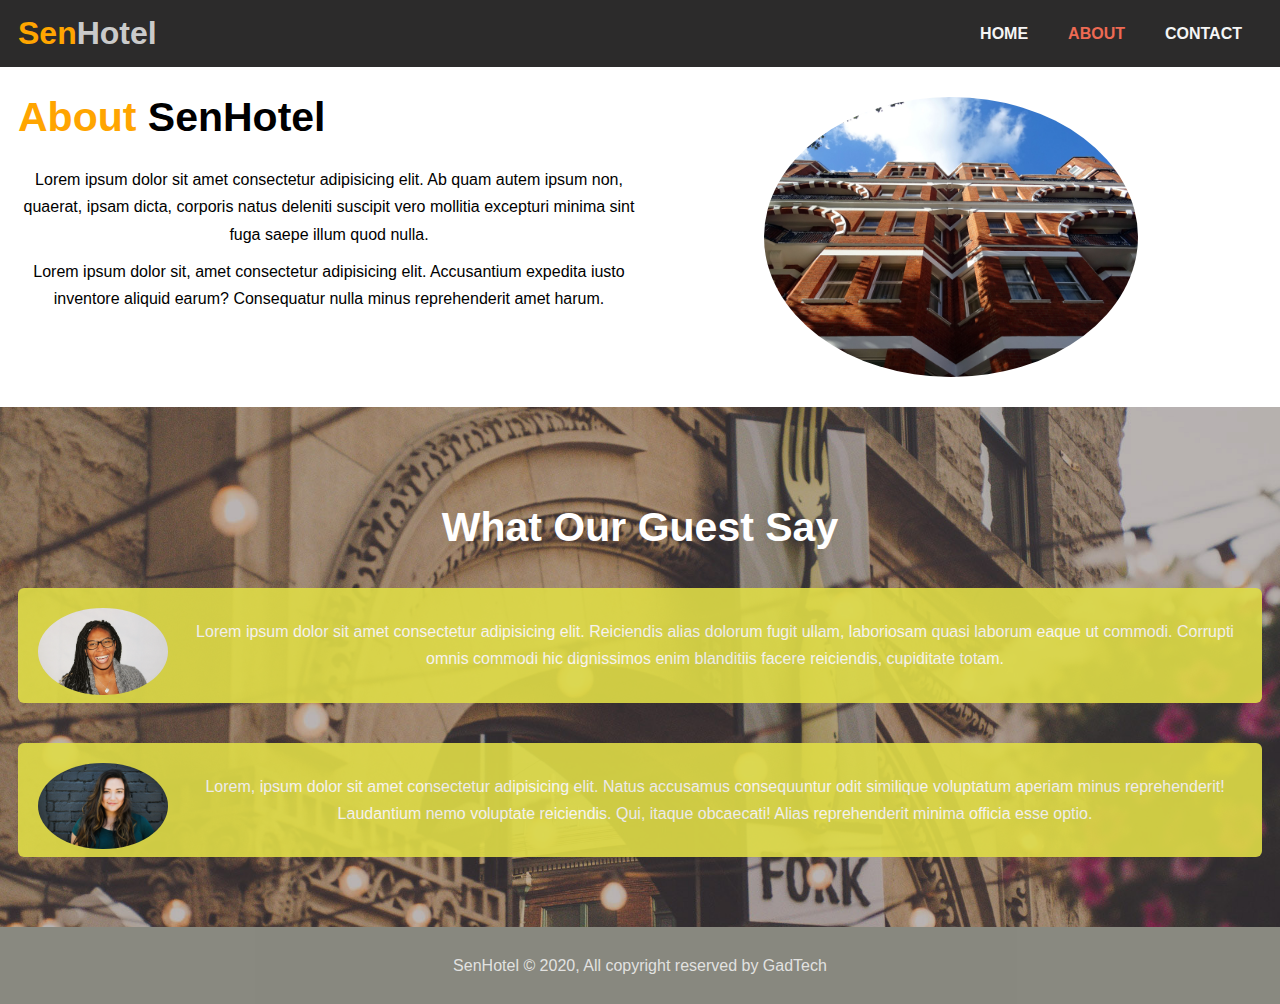
<file: about.htm>
<!DOCTYPE html>
<html lang="en">

<head>
    <meta charset="UTF-8">
    <meta name="viewport" content="width=device-width, initial-scale=1.0">
    <meta name="description" content="Welcome to one of the most trusted hotel in Ghana">
    <link rel="stylesheet" href="css/style.css">
    <link rel="stylesheet" media="screen and (max-width:768px)" href="css/phone.css">
    <link rel="icon" href="nat.ico">
    <title>Sena Hotel | About</title>
</head>

<body>
    <!-- start of header -->
    <header>
        <nav id="navbar">
            <div class="container">
                <h1 class="logo"><a href="index.htm"><span class="primary">Sen</span>Hotel</a></h1>
                <ul>
                    <li><a href="index.htm">Home</a></li>
                    <li><a class="current" href="about.htm">About</a></li>
                    <li><a href="contact.htm">Contact</a></li>
                </ul>
            </div>
        </nav>
    </header>
    <!-- end of header -->

    <!-- start of aboutpageInfo -->
    <section id="about-info" class="bg-light py-3">
        <div class="container">
            <div class="info-left">
                <h1 class="b-heading"><span class="primary">About</span> SenHotel</h1>
                <p>Lorem ipsum dolor sit amet consectetur adipisicing elit. Ab quam autem ipsum non, quaerat, ipsam dicta, corporis natus deleniti suscipit vero mollitia excepturi minima sint fuga saepe illum quod nulla.</p>
                <p>Lorem ipsum dolor sit, amet consectetur adipisicing elit. Accusantium expedita iusto inventore aliquid earum? Consequatur nulla minus reprehenderit amet harum.</p>
            </div>
            <div class="info-right">
                <img src="./images/photo-2.jpg" alt="Building of SenHotel">
            </div>
        </div>
    </section>
    <!-- end of abutpageInfo -->

    <section id="testimonials" class="py-3">
        <div class="container">
            <h2 class="b-heading">what our guest say</h2>
            <div class="testimonial bg-primary">
                <img src="./images/clients2.jpg" alt="Jasmine Gados beautiful smile">
                <p>Lorem ipsum dolor sit amet consectetur adipisicing elit. Reiciendis alias dolorum fugit ullam, laboriosam quasi laborum eaque ut commodi. Corrupti omnis commodi hic dignissimos enim blanditiis facere reiciendis, cupiditate totam.</p>
            </div>

            <div class="testimonial bg-primary">
                <img src="./images/clients3.jpg" alt="Georgina Tetteh beautiful smile">
                <p>Lorem, ipsum dolor sit amet consectetur adipisicing elit. Natus accusamus consequuntur odit similique voluptatum aperiam minus reprehenderit! Laudantium nemo voluptate reiciendis. Qui, itaque obcaecati! Alias reprehenderit minima officia esse optio.</p>
            </div>
        </div>
    </section>

    <div id="clr"></div>

    <!-- start footer -->
    <footer id="main-footer">
        <p>SenHotel &copy; 2020, All copyright reserved by GadTech</p>
    </footer>
    <!-- end footer -->
</body>

</html>
</file>
<file: css/phone.css>
#navbar .logo{
    float: none;
    text-align: center;
}

#navbar ul, #navbar ul li{
    float: none;
}

#navbar ul li a{
    padding: 5px;
    border-bottom: #333 dotted 1px;
}

/* Showcase */
.exhibit{
    height: 100%;
}
.exhibit-love{
    padding-top: 70px;
    padding-bottom: 30px;
}

/* home-info */
#home-info .info-img{
    display: none;
}
#home-info .info-content{
    float: none;
    width: 100%;
}

/* for my boxes */
.box{
    float: none;
    width: 100%;
}

/* About */
#about-info .info-right, #about-info .info-left{
    float: none;
    width: 100%;
}
.b-heading{
    text-align: center;
}

/* Contact */
#Contact-info .box{
    border-bottom: #333 dotted 1px;

}
</file>
<file: css/style.css>
/* reset all body */

* {
    box-sizing: border-box;
    margin: 0px;
    padding: 0px;
}


/* The main body */

body {
    font-family: 'Segoe UI', Tahoma, Geneva, Verdana, sans-serif;
    line-height: 1.7em;
}

.container {
    margin: auto;
    padding: 0 18px;
    overflow: auto;
}

a {
    color: rgba(32, 31, 31, 0.946);
    text-decoration: none;
}

h1,
h2,
h3 {
    padding-bottom: 18px;
}

p {
    margin: 10px 0;
}

/* start navbar */
#navbar {
    background-color: rgba(32, 31, 31, 0.946);
    color: white;
    overflow: auto;
}

#navbar .logo{
    float: left;
    padding-top: 20px;
}

#navbar .logo a {
    color: rgba(255, 255, 255, 0.774);
}

#navbar .logo a:hover {
    color: tomato;
}

#navbar ul li a {
    color: whitesmoke;
}

#navbar ul li a:hover {
    color: tomato;
}

#navbar ul {
    float: right;
}

#navbar ul li {
    float: left;
    list-style: none;
    display: block;
    padding: 20px;
    text-transform: uppercase;
    text-align: center;
    font-weight: bold;
}

#navbar ul li a.current{
    color: rgb(238, 106, 83);
    cursor: pointer;
}


/* start of Exhibit */

.exhibit {
    text-align: center;
    background: url(../images/roomhotels.jpg) no-repeat center center/cover;
    height: 600px;
    line-height: 1.8em;
    opacity: 1.0;
}

.exhibit-love {
    text-transform: capitalize;
    padding-top: 100px;
    font-size: 38px;
    color: whitesmoke;
}

.exhibit .different {
    color: rgb(46, 110, 136);
    font-size: 20px;
    font-weight: lighter;
}

.primary {
    color: orange;
}

.exhibit p {
    padding-bottom: 20px;
    line-height: 1.7em;
}

.btn {
    display: inline-block;
    font-size: 19px;
    font-weight: bold;
    background-color: burlywood;
    padding: 13px 20px;
    border: none;
    cursor: pointer;
}

.btn:hover {
    color: rgb(161, 55, 175);
    font-size: 20px;
    background-color: rgba(93, 139, 32, 0.39);
}
.btn-light{
    background-color: rgba(0, 0, 255, 0.301);
    color: black;
}
.bg-dark{
    background: rgb(85, 82, 82);
    color: white;
}

.btn-light{
    background-color: rgba(0, 0, 255, 0.301);
    color: black;
}
.bg-primary{
    background: rgb(223, 220, 71);
    color: white;
}

#clr{
    clear: both;
}

.b-heading{
    font-size: 41px;
    text-transform: capitalize;
    line-height: 1.0;
}

/* Padding utitlities */
.py-1{ padding: 10px 0;}
.py-2{ padding: 20px 0;}
.py-3{ padding: 30px 0;}


/* home-info */
#home-info{
    height: 400px;
}
#home-info .info-img{
    float: left;
    width: 50%;
    background: url(../images/photo-1.jpg) no-repeat;
    min-height: 100%;
}
#home-info .info-content{
    float: right;
    width: 50%;
    height: 100%;
    text-align: center;
    padding: 50px 30px;
    overflow: hidden;
}
#home-info .info-content p{
    padding-bottom: 30px;
}

/* 2nd section of feature */
.box{
    float: left;
    width: 33.3%;
    padding: 50px;
    text-align: center;
}
.box i{
    margin-bottom: 12px;
}

/* AboutpageInfo */
#about-info .info-right{
    float: right;
    width: 50%;
    min-height: 100%;
}
#about-info .info-right img{
    display: block;
    width: 60%;
    margin: auto;
    border-radius: 50%;

}
#about-info .info-left{
    float: left;
    width: 50%;
    min-height: 100%;
}

/* testimonials */
#testimonials{
    height: 100%;
    background: url(../images/test-bg.jpg)  no-repeat center center/cover;
    padding-top: 100px;
}

#testimonials h2{
    color: white;
    text-align: center;
    padding-bottom: 40px;
}

#testimonials .testimonial{
    padding: 20px;
    margin-bottom: 40px;
    border-radius: 6px;
    opacity: 0.9;
}

#testimonials .testimonial img{
    width: 130px;
    float: left;
    margin-right: 20px;
    border-radius: 50%;
}

/* Contact Page */
#contact-form .form-group{
    margin-bottom: 20px;
}

#contact-form .form-group label{
    display: block;
    margin-bottom: 5px;
    color: rgb(51, 48, 48);
}

#contact-form input, #contact-form textarea{
    width: 100%;
    padding: 15px;
    border: 1px #ddd solid;
}

#contact-form input:focus, #contact-form textarea:focus{
    outline: none;
    border-color: rgb(240, 89, 62);
}

#contact-form h1, p{
    text-align: center;
}

#contact-form p{
    font-weight: bold;
    font-size: 20px;
    color: rgb(163, 163, 137);
}


/* main-footer */
#main-footer{
    text-align: center;
    background: rgba(78, 78, 65, 0.836);
    color: rgba(245, 245, 245, 0.829);
    padding: 15px;
    opacity: 0.8;
}
</file>
